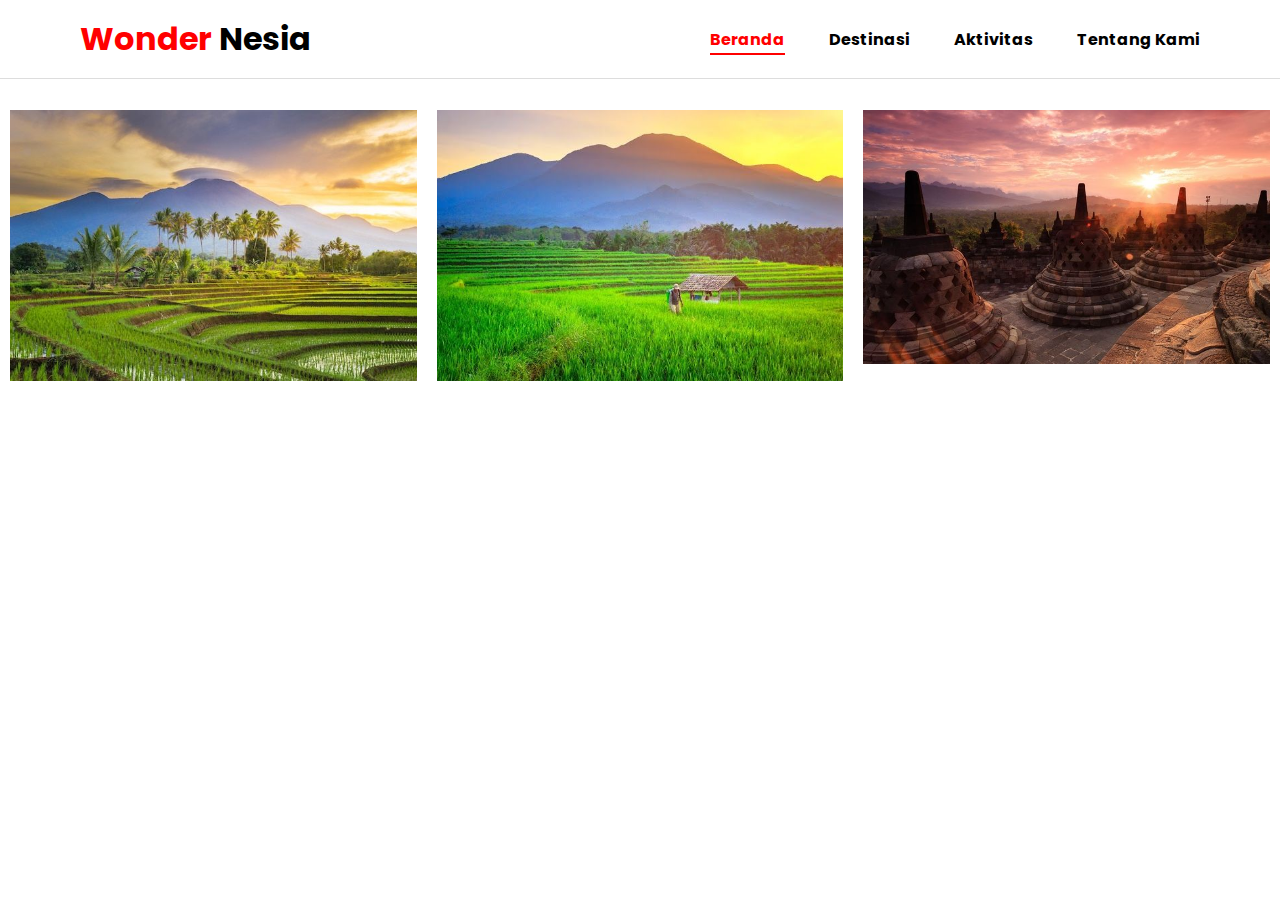
<file: Project/main.html>
<html lang="en">
<head>
    <meta charset="UTF-8">
    <meta name="viewport" content="width=device-width, initial-scale=1.0">
    <link rel="stylesheet" href="style.css">
    <title>Wondernesia</title>
</head>
<body>
    <header>
        <h1 class="logo">Wonder
            <span>Nesia</span>
        </h1>
        <nav class="navbar">
            <ul>
                <li><a class="active" href="#beranda">Beranda</a></li>
                <li><a href="#destinasi">Destinasi</a></li>
                <li><a href="#aktivitas">Aktivitas</a></li>
                <li><a href="#tentang">Tentang Kami</a></li>
            </ul>
        </nav>
    </header>

    <section class="home" id="home">
        <div class="gallery-wrap">
            <i class="fa-solid fa-arrow-left"></i>
            <i class="fa-solid fa-arrow-right"></i>
        </div>
        <div class="gallery">
            <div>
                <span><img src="3d9d6e33-693f-454d-86b9-89350f3b21ad.jpg" alt=""></span>
                <span><img src="6279fd28-8567-41e9-a1e7-0ad339de70ee.jpg" alt=""></span>
                <span><img src="258c4825-7a49-4308-8f83-aa366a114cf4.jpg" alt=""></span>
            </div>
            <div>
                <span><img src="ce21ea9c-81b7-4488-ad0f-df21ca1d91b3.jpg" alt=""></span>
                <span><img src="fcb890b7-80b7-4b8e-a669-fb5867cd1aa8.jpg" alt=""></span>
                <span><img src="fff015f5-d1e5-4d61-9f2a-49fa746cda4d.jpg" alt=""></span>
            </div>
        </div>
    </section>
</body>
</html>
</file>
<file: Project/style.css>
@import url('https://fonts.googleapis.com/css2?family=Poppins:wght@400;600;700&display=swap');

* {
    scroll-behavior: smooth;
    margin: 0;
    padding: 0;
    box-sizing: border-box;
    font-family: "Poppins";
}

header {
    position: fixed;
    top: 0;
    left: 0;
    width: 100%;
    z-index: 1000;
    padding: 15px 80px;
    display: flex;
    justify-content: space-between;
    align-items: center;
    border-bottom: 1.5px solid #ddd;
    background-color: white;
}

.logo {
    color: red;
}

.logo span {
    color: black;
}

.navbar ul {
    list-style-type: none;
}

.navbar ul li {
    display: inline;
    margin-left: 40px;
}

.navbar ul li a {
    position: relative;
    text-decoration: none;
    color: black;
    font-weight: bold;
}

.navbar ul li a::after {
    content: '';
    position: absolute;
    bottom: -4px;
    left: 0;
    width: 0;
    height: 2px;
    background-color: red;
    transition: width 0.3s;
}

.navbar ul li a:hover {
    color: red;
    transition-duration: 0.3s;
}

.navbar ul li a:hover::after {
    width: 100%;
}

.navbar ul li a.active {
    color: red;
}

.navbar ul li a.active::after {
    content: '';
    position: absolute;
    bottom: -4px;
    left: 0;
    width: 100%;
    height: 2px;
    background-color: red;
}

.gallery {
    width: 900px;
    display: flex;
    overflow-x: scroll;
    margin-top: 100px;
    width: auto;
}

.gallery div {
    width: 100%;
    display: grid;
    grid-template-columns: auto auto auto;
    grid-gap: 20px;
    padding: 10px;
    flex: none;
}

.gallery div img {
    width: 100%;
}
</file>
